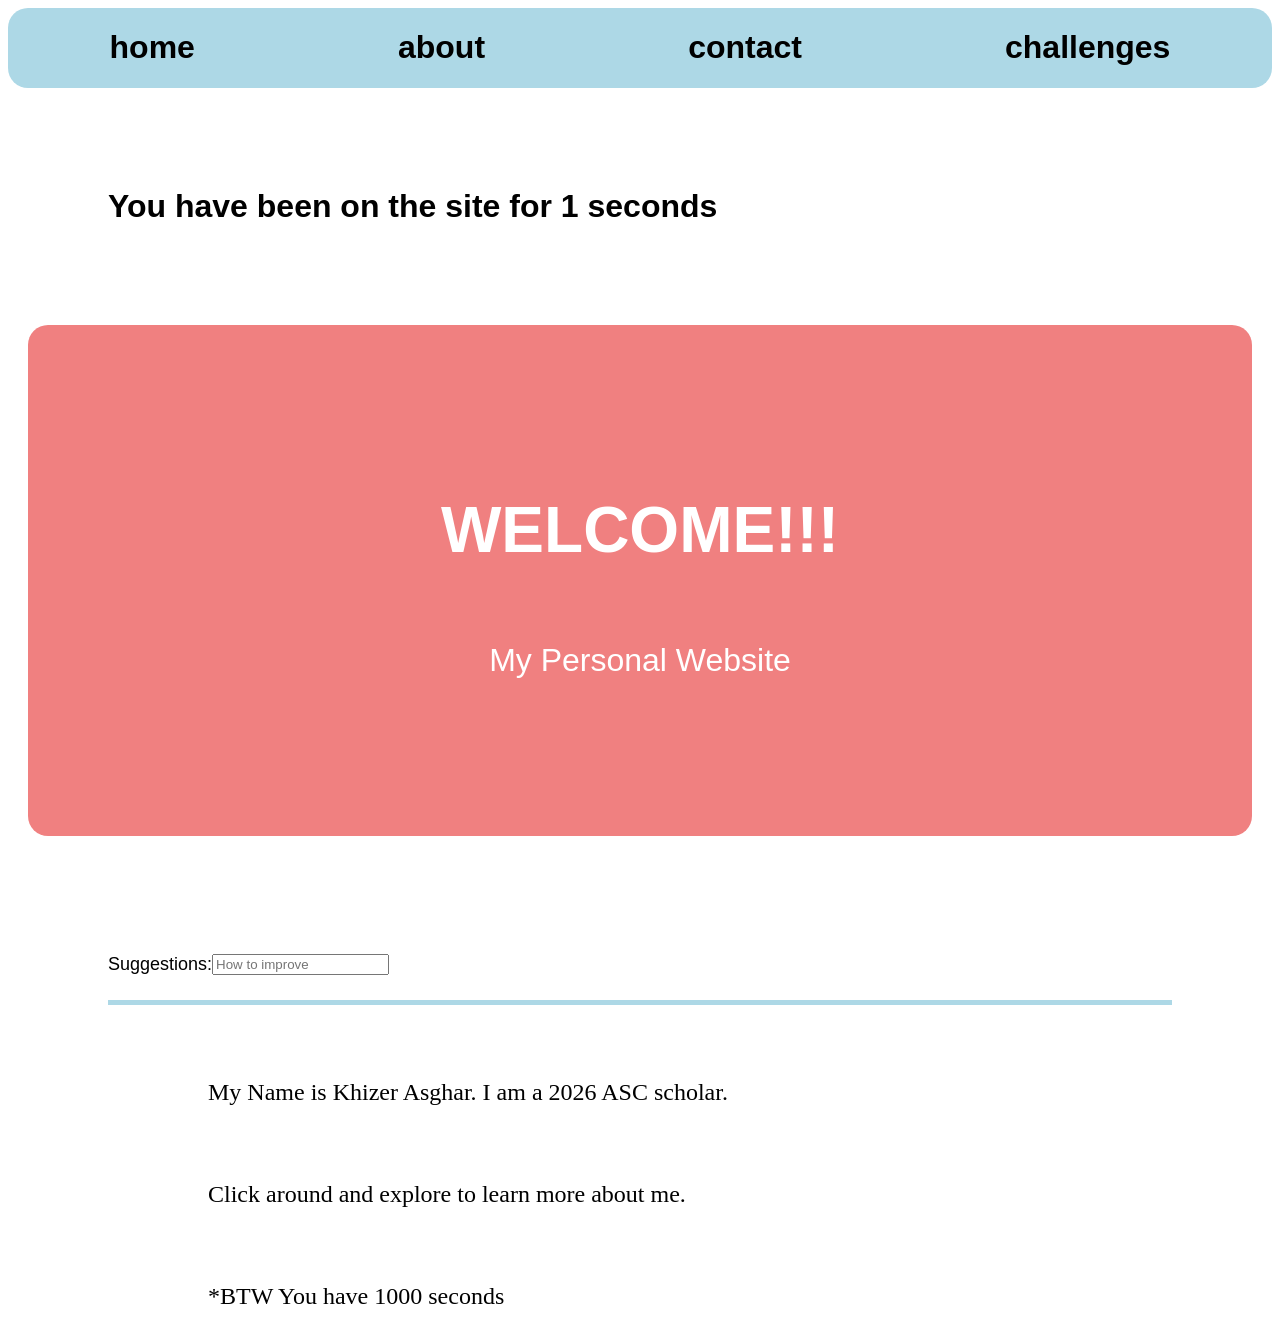
<file: index.html>
<!DOCTYPE html>
<html lang="en">
<head>
    <meta charset="UTF-8">
    <meta name="viewport" content="width=device-width, initial-scale=1.0">
    <title>My Personal Website</title>
    <link rel="stylesheet" href="style.css">
    <script src="script.js" defer></script>
</head>
<body>

    <div class="navbar">
        <a href="index.html">
         <div class="items" id="home"><h1>home</h1></div>
         </a>
         <a href="about.html">
            <div class="items" id="about"><h1>about</h1></div>
         </a>
         <a href="contact.html">
         <div class="items" id="contact"><h1>contact</h1></div>
         </a>
         <a href="challenges.html">
         <div class="items" id="challenges"><h1>challenges</h1></div>
        </a>
       
    </div>

    <div id="timer">
        <h1>You have been on the site for <span id="time"></span> seconds</h1>
    </div>

    <div class="intro">
    <h1>WELCOME!!!</h1>
    <p>My Personal Website</p>
    </div>
    <br>

    <form id="comment">
          <label for="title_input">Suggestions:</label>
          <input type="text" id="title_input" placeholder="How to improve" />
    </form>

    <div id=bottom>
        <p>My Name is Khizer Asghar. I am a 2026 ASC scholar.</p>
        <br>
        <p>Click around and explore to learn more about me.</p>
        <br>
        <p>*BTW You have 1000 seconds</p></div>

   
    
</body>
</html>
</file>
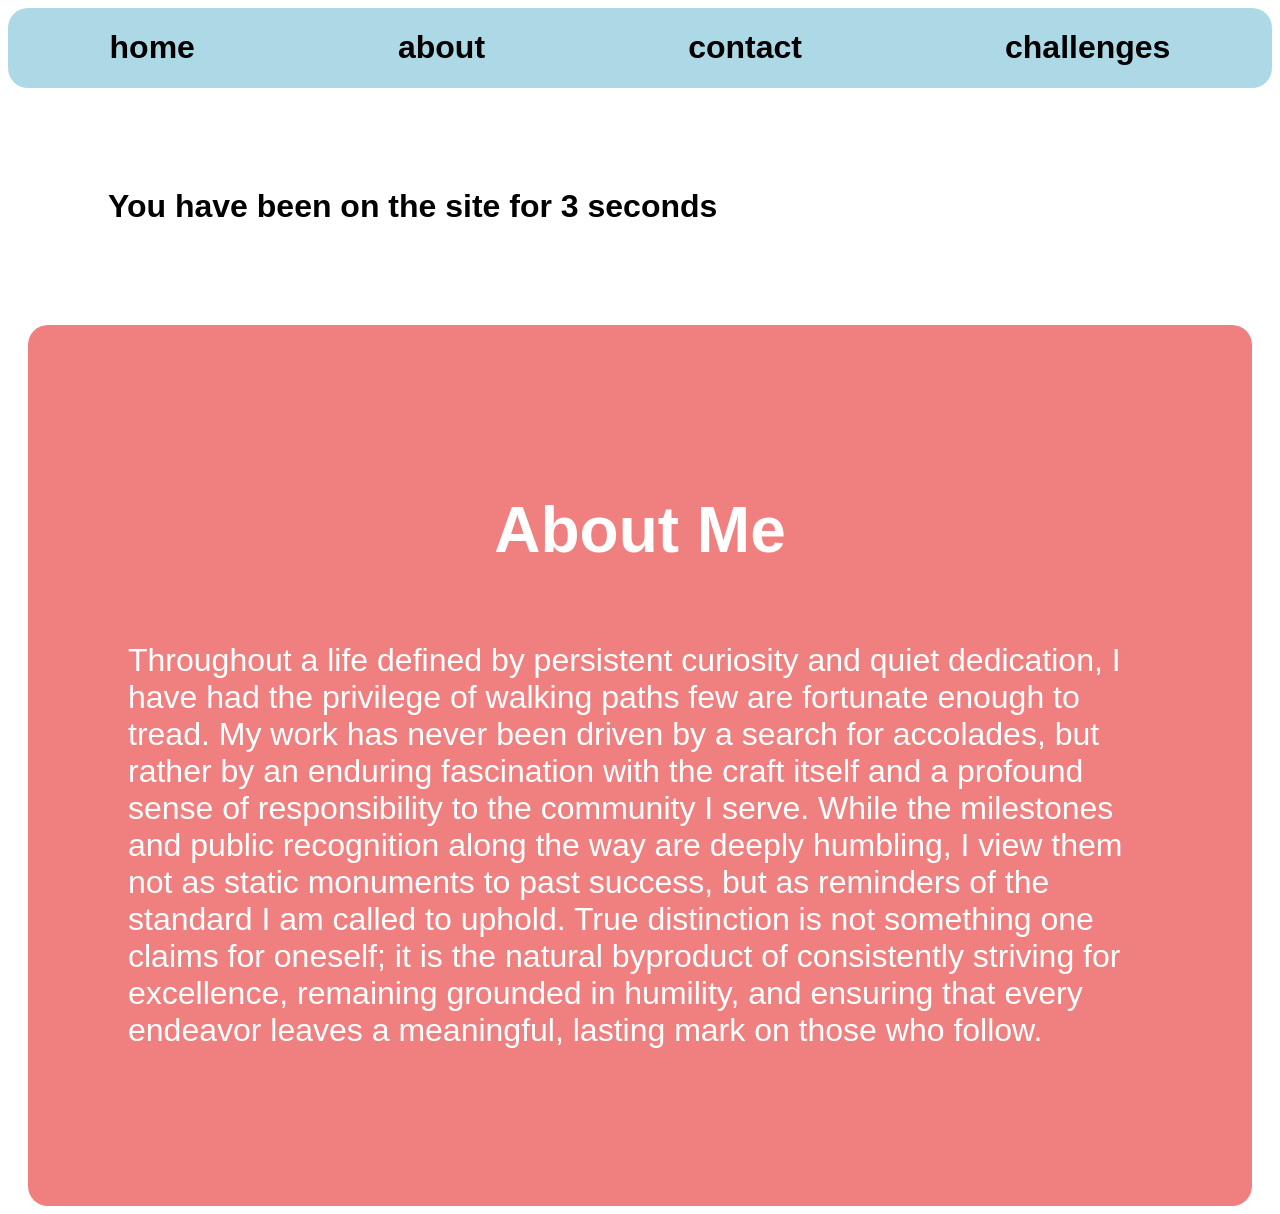
<file: about.html>
<!DOCTYPE html>
<html lang="en">
<head>
    <meta charset="UTF-8">
    <meta name="viewport" content="width=device-width, initial-scale=1.0">
    <title>Document</title>
    <link rel="stylesheet" href="style.css">
    <script src="script.js" defer></script>
</head>
<body>
    <div class="navbar">
        <a href="index.html">
         <div class="items" id="home"><h1>home</h1></div>
         </a>
         <a href="about.html">
            <div class="items" id="about"><h1>about</h1></div>
         </a>
         <a href="contact.html">
         <div class="items" id="contact"><h1>contact</h1></div>
         </a>
         <a href="challenges.html">
         <div class="items" id="challenges"><h1>challenges</h1></div>
        </a>
       
    </div>

    <div id="timer">
        <h1>You have been on the site for <span id="time"></span> seconds</h1>
    </div>
    
    <div class="intro">
    <h1>About Me</h1>
    <p>Throughout a life defined by persistent curiosity and quiet dedication, I have had the privilege of walking paths few are fortunate enough to tread. My work has never been driven by a search for accolades, but rather by an enduring fascination with the craft itself and a profound sense of responsibility to the community I serve. While the milestones and public recognition along the way are deeply humbling, I view them not as static monuments to past success, but as reminders of the standard I am called to uphold. True distinction is not something one claims for oneself; it is the natural byproduct of consistently striving for excellence, remaining grounded in humility, and ensuring that every endeavor leaves a meaningful, lasting mark on those who follow.</p>
    </div>
</body>
</html>
</file>
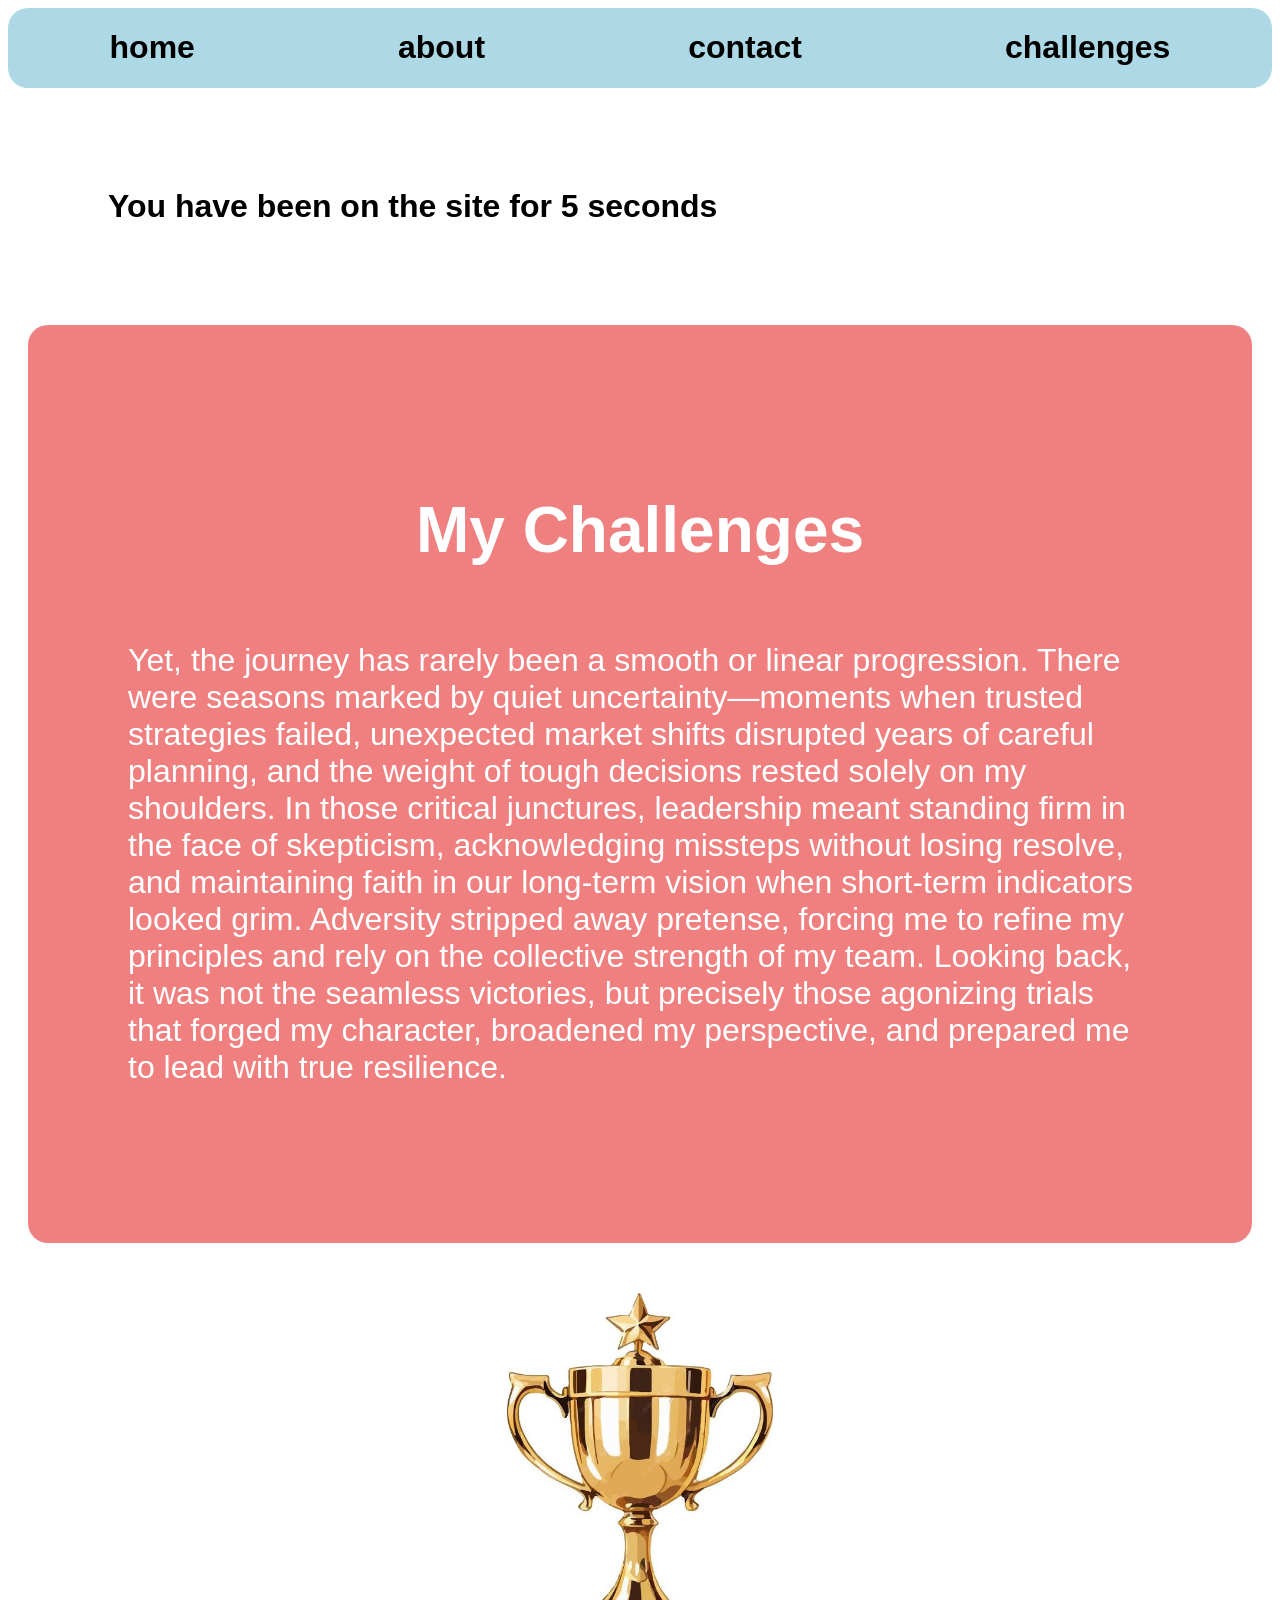
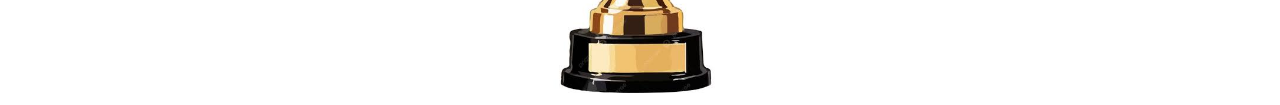
<file: challenges.html>
<!DOCTYPE html>
<html lang="en">
<head>
    <meta charset="UTF-8">
    <meta name="viewport" content="width=device-width, initial-scale=1.0">
    <title>Document</title>
    <link rel="stylesheet" href="style.css">
    <script src="script.js" defer></script>
</head>
<body>
    <div class="navbar">
        <a href="index.html">
         <div class="items" id="home"><h1>home</h1></div>
         </a>
         <a href="about.html">
            <div class="items" id="about"><h1>about</h1></div>
         </a>
         <a href="contact.html">
         <div class="items" id="contact"><h1>contact</h1></div>
         </a>
         <a href="challenges.html">
         <div class="items" id="challenges"><h1>challenges</h1></div>
        </a>
       
    </div>

    <div id="timer">
        <h1>You have been on the site for <span id="time"></span> seconds</h1>
    </div>

    <div class="intro">
        <h1>
            My Challenges
        </h1>
        <p>Yet, the journey has rarely been a smooth or linear progression. There were seasons marked by quiet uncertainty—moments when trusted strategies failed, unexpected market shifts disrupted years of careful planning, and the weight of tough decisions rested solely on my shoulders. In those critical junctures, leadership meant standing firm in the face of skepticism, acknowledging missteps without losing resolve, and maintaining faith in our long-term vision when short-term indicators looked grim. Adversity stripped away pretense, forcing me to refine my principles and rely on the collective strength of my team. Looking back, it was not the seamless victories, but precisely those agonizing trials that forged my character, broadened my perspective, and prepared me to lead with true resilience.</p>
    </div>

    <div class="img">
    <img src="images.jpg">
    </div>

    
</body>
</html>
</file>
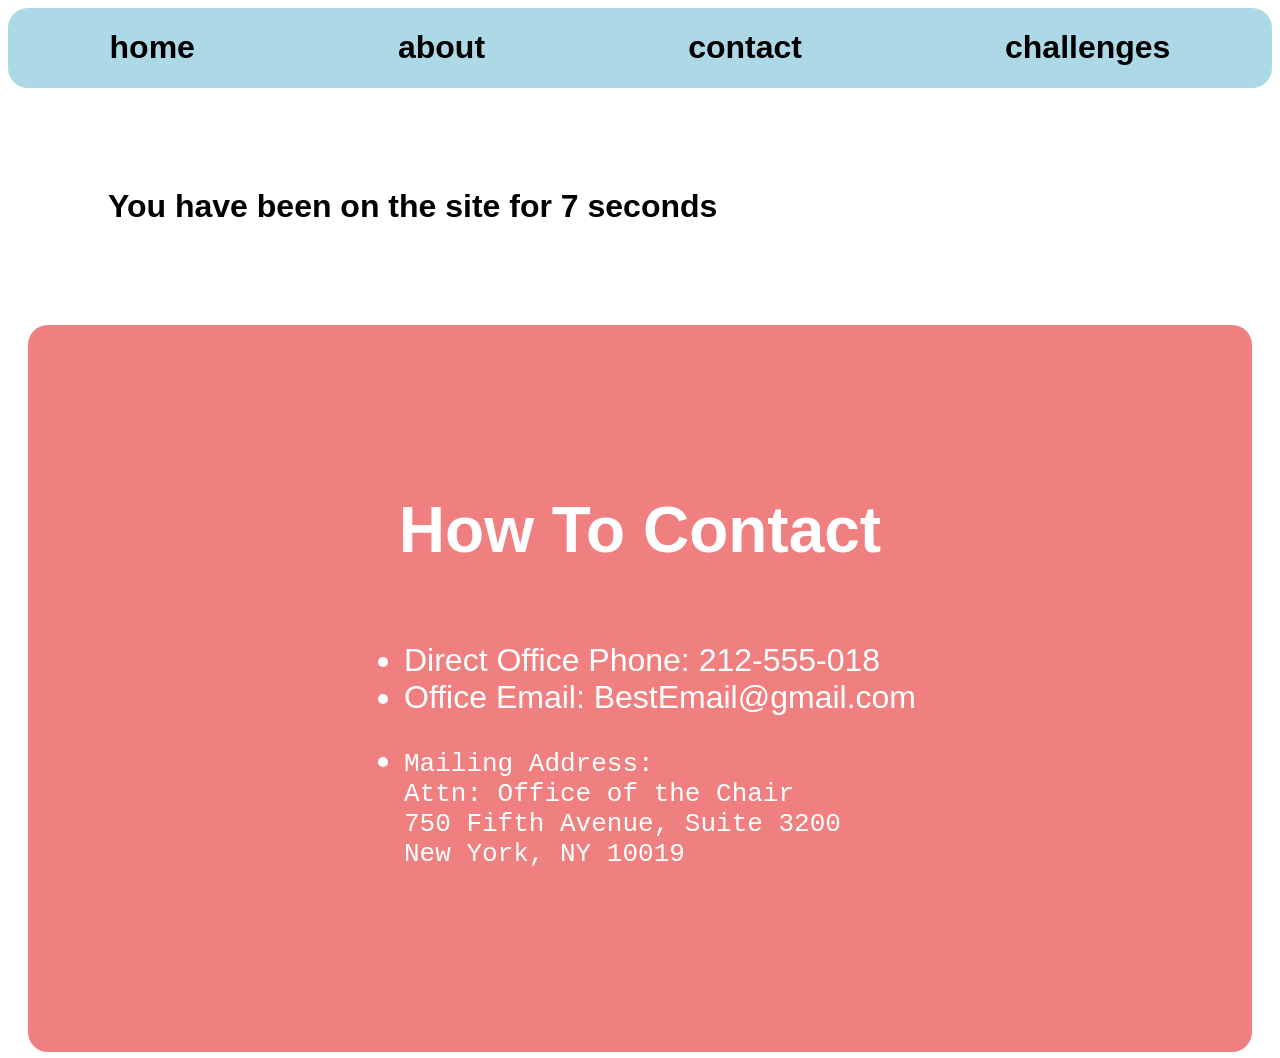
<file: contact.html>
<!DOCTYPE html>
<html lang="en">
<head>
    <meta charset="UTF-8">
    <meta name="viewport" content="width=device-width, initial-scale=1.0">
    <title>Document</title>
    <link rel="stylesheet" href="style.css">
    <script src="script.js" defer></script>
</head>
<body>
    <div class="navbar">
        <a href="index.html">
         <div class="items" id="home"><h1>home</h1></div>
         </a>
         <a href="about.html">
            <div class="items" id="about"><h1>about</h1></div>
         </a>
         <a href="contact.html">
         <div class="items" id="contact"><h1>contact</h1></div>
         </a>
         <a href="challenges.html">
         <div class="items" id="challenges"><h1>challenges</h1></div>
        </a>
       
    </div>

    <div id="timer">
        <h1>You have been on the site for <span id="time"></span> seconds</h1>
    </div>

    <div class="intro">
    <h1>How To Contact</h1>
    <ul>
        <li>Direct Office Phone: 212-555-018</li>
        <li>Office Email: BestEmail@gmail.com</li>
        <li><pre>Mailing Address: 
Attn: Office of the Chair
750 Fifth Avenue, Suite 3200
New York, NY 10019</pre> </li>
    </ul>
    </div>
    
</body>
</html>
</file>
<file: style.css>
.navbar{
    display:flex;
    justify-content: space-around;
    
    border-radius: 20px;
    font-family: Arial, Helvetica, sans-serif;
    color:black;
    background-color:lightblue;
}

.items:hover{
    color: orange;

}

.intro{
    display: flex;
    flex-direction: column;
    align-items: center;
    margin-top:100px;
    padding-top: 125px;
    padding-bottom:125px;
    padding-left: 100px;
    padding-right: 100px;
    margin-left:20px;
    margin-right:20px;
    background-color: lightcoral;
    font-family: Arial, Helvetica, sans-serif;
    font-size: xx-large;
    color: white;
    border-radius: 20px;

}

#bottom{
    display: flex;
    color:black;
    border-top: 5px solid lightblue;
    padding-top: 50px;
    margin-top: 25px;
    margin-left:100px;
    margin-right:100px;
    padding-left: 100px;
    font-size: x-large;
    flex-direction: column;
}

h2{
    color:black;
}


a, a:link, a:visited, a:hover, a:active {
    color: inherit;
    text-decoration: none;
}

.img{
    margin-top: 50px;
    text-align: center;
}

img{
    height:400px;
}

#timer{
    margin-top: 100px;
    padding-left: 100px;
   font-family: Arial, Helvetica, sans-serif;
}

#comment{
    display:flex;
    margin-left: 100px;
    font-family: Arial, Helvetica, sans-serif;
    font-size:large;
    margin-top: 100px;

}
</file>
